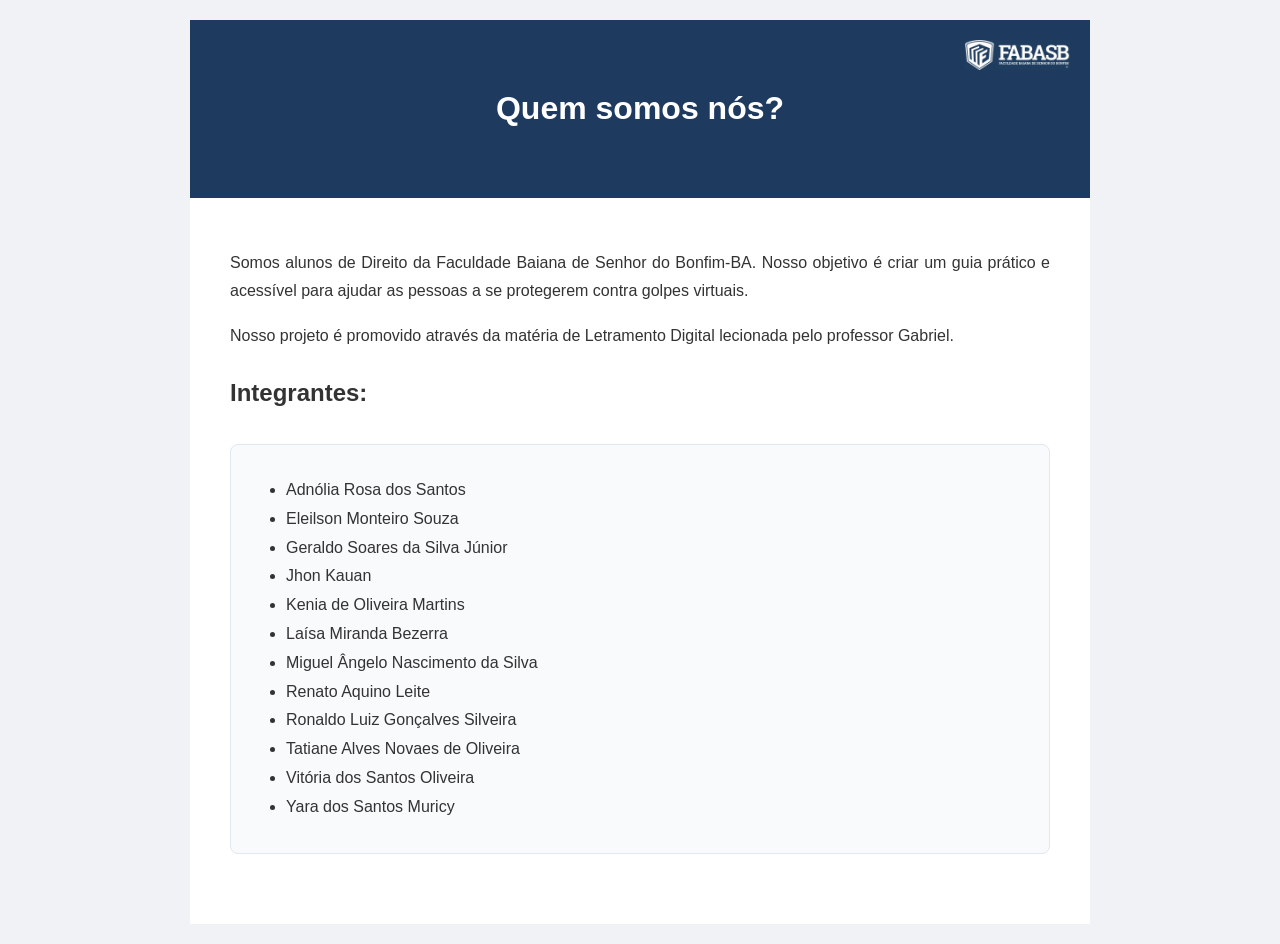
<file: sobre.html>
<!DOCTYPE html>
<html lang="pt-BR">

<head>
    <meta charset="UTF-8">
    <meta name="viewport" content="width=device-width, initial-scale=1.0">
    <title>Sobre</title>
    <link rel="stylesheet" href="sobre.css">
</head>

<body>

    <h1>
        <img src="fabasb.png" class="imagem">
        Quem somos nós?
    </h1>

    <div id="conteudo">

        <p>Somos alunos de Direito da Faculdade Baiana de Senhor do Bonfim-BA. Nosso objetivo é criar um guia prático e
            acessível para ajudar as pessoas a se protegerem contra golpes virtuais.</p>

        <p>Nosso projeto é promovido através da matéria de Letramento Digital lecionada pelo professor Gabriel.</p>

        <h2>Integrantes:</h2>

        <div class="step-container">
            <ul>
                <li>Adnólia Rosa dos Santos</li>
                <li>Eleilson Monteiro Souza</li>
                <li>Geraldo Soares da Silva Júnior</li>
                <li>Jhon Kauan</li>
                <li>Kenia de Oliveira Martins</li>
                <li>Laísa Miranda Bezerra</li>
                <li>Miguel Ângelo Nascimento da Silva</li>
                <li>Renato Aquino Leite</li>
                <li>Ronaldo Luiz Gonçalves Silveira</li>
                <li>Tatiane Alves Novaes de Oliveira</li>
                <li>Vitória dos Santos Oliveira</li>
                <li>Yara dos Santos Muricy</li>
            </ul>
        </div>

    </div>

</body>
</html>
</file>
<file: sobre.css>
html, body{
  margin: 0;
  padding: 0;
  box-sizing: border-box;
  font-family: Arial, sans-serif;
}

*, *::before, *::after{
  box-sizing: inherit;
}

body {
  background-color: #f0f2f5;
  padding-left: 20px;
  padding-right: 20px;
  padding-bottom: 20px;

  color: #333;
  text-align: justify;
  line-height: 1.8;
}

#conteudo{
    max-width: 900px;
    margin: auto;
    margin-top: -25px;
    padding: 40px;
    background-color: white;
}

h1 {
  text-align: center; 
  background-color: #1e3a5f;
  color: white;
  padding: 60px 3px;
  max-width: 900px;
  margin: 20px auto;
  position: relative;
}

.step-container{
  margin: 30px 0;
  padding: 15px;
  background-color: #f8fafc;
  border-radius: 8px;
  border: 1px solid #e2e8f0;
}

.imagem{
    position: absolute;
    top: 20px;
    right: 20px;
    height: 30px;
}
</file>
